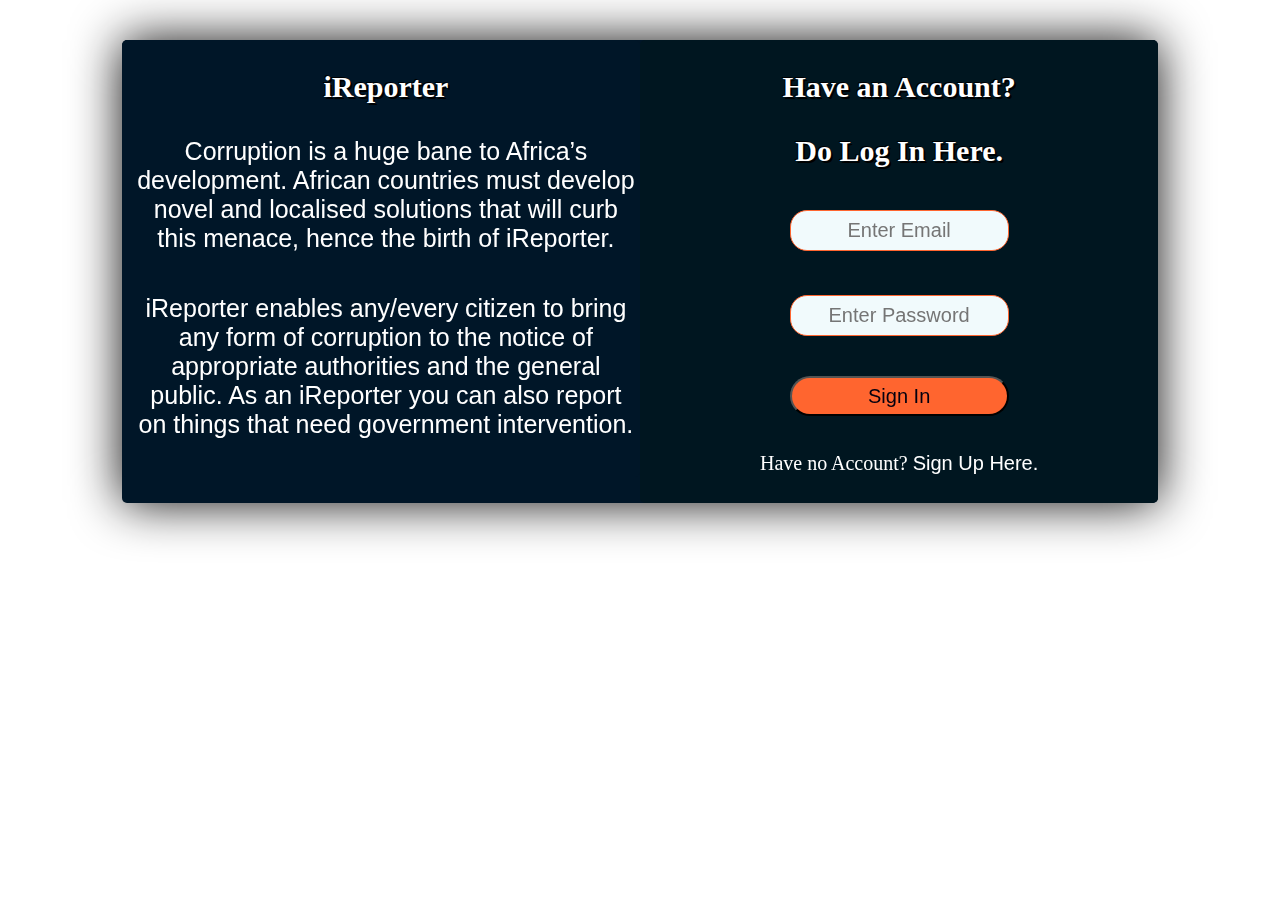
<file: UI/index.html>
<!DOCTYPE html>
<html>

<head>
    <meta charset="UTF-8">
    <meta name="viewport" content="width=device-width, initial-scale=1.0">
    <meta name="author" content="SEKIDDE DERRICK">
    <title>iReporter</title>
    <link rel="stylesheet" type="text/css" media="screen" href="./css/index.css" />
</head>
<body>
    <div class="wrapper">
        <div class="brand">
         <div class="messag">
           <h2>iReporter</h2>
           <p>Corruption is a huge bane to Africa’s development. African countries 
           must develop novel and localised solutions that will curb this menace, 
           hence the birth of iReporter. </p>
           <p>iReporter enables any/every citizen to bring any form of corruption 
           to the notice of appropriate authorities and the general public. 
           As an iReporter you can also report on things that need government intervention.</p>
         </div>
        </div>
        <div class="sign">
            <h3>Have an Account?</h3>
            <h3>Do Log In Here.</h3>
            <form class="input-form" id="myform" onsubmit="return checkEmail();">
                <p><input type="email" id="email" placeholder="Enter Email" required/></p>
                <p><input type="password" id="password" placeholder="Enter Password" required/></p>
                <p><input type="submit" class="btn" value="Sign In"></p>
            </form>
            <p> Have no Account?
                <a href="signup.html">Sign Up Here.</a>
            </p>
        </div>
    </div>
</body>
<script src="./js/script.js"></script>
</html>
</file>
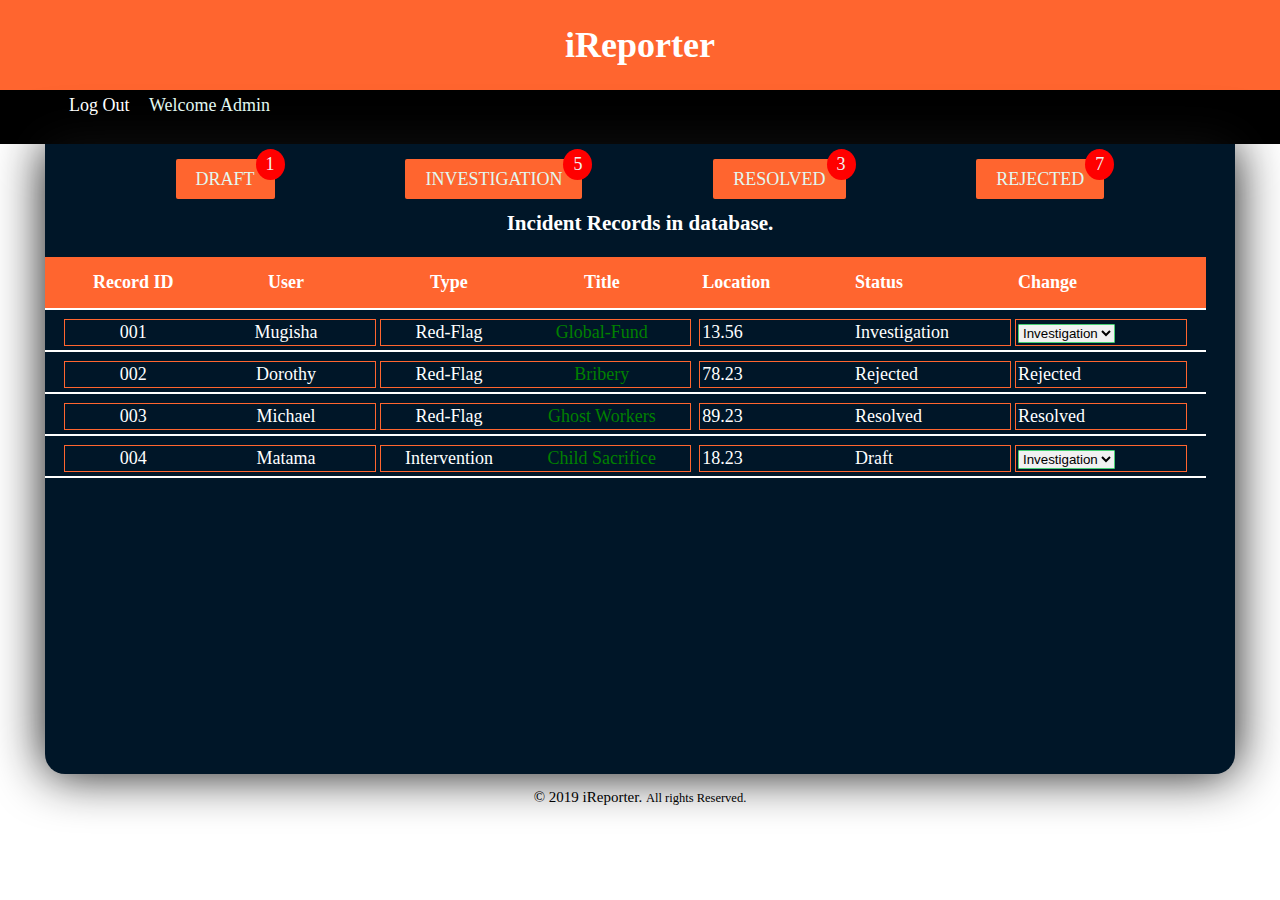
<file: UI/admin.html>
<!DOCTYPE html>
<html>

<head>
    <meta charset="UTF-8">
    <meta name="viewport" content="width=device-width, initial-scale=1.0">
    <meta name="author" content="SEKIDDE DERRICK">
    <title>iReporter | Admin </title>
    <link rel="stylesheet" type="text/css" media="screen" href="./css/other.css" />
</head>

<body>
    <div class="con_tain">
        <div class="brand">
            <h1>iReporter</h1>
        </div>
        <div class="navbar">
            <ul class="nav">
                <li class="nav_item"><a href="index.html">Log Out</a></li>
                <li class="nav_item"><a href="#"></a></li>
                <li class="nav_item" id="greet"> Welcome Admin </li>
            </ul>
        </div>
        <div class="overall">
            <div id="transit">
                <div class="boom">
                    <div>
                        <a href="#" class="incidents">
                        <span>DRAFT</span>
                        <span class="badge">1</span></a>
                    </div>
                    <div>
                        <a href="#" class="incidents">
                        <span>INVESTIGATION</span>
                        <span class="badge">5</span></a>
                    </div>
                    <div>
                        <a href="#" class="incidents">
                        <span>RESOLVED</span>
                        <span class="badge">3</span></a>
                    </div>
                    <div>
                        <a href="#" class="incidents">
                        <span>REJECTED</span>
                        <span class="badge">7</span></a>
                    </div>
                </div>
                <h3>Incident Records in database.</h3>
                <div class="container-fluid" style="margin-top: 10px">

                    <div class="table-row header">
                        <div class="wrapper dere_k">
                            <div class="wrapper seco_nd">
                                <div class="text">Record ID</div>
                                <div class="text">User</div>
                            </div>
                            <div class="wrapper seco_nd">
                                <div class="text">Type</div>
                                <div class="text">Title</div>
                            </div>
                        </div>
                        <div class="wrapper b4_next">
                            <div class="wrapper my_next">
                                <div class="exa_ct">Location</div>
                                <div class="exa_ct">Status</div>
                            </div>
                            <div class="wrapper my_next">
                                
                                <div class="exa_ct">Change</div>
                            </div>
                        </div>
                    </div>

                    <div class="table-row">
                        <div class="wrapper dere_k">
                            <div class="wrapper seco_nd">
                                <div class="text">001</div>
                                <div class="text">Mugisha</div>
                            </div>
                            <div class="wrapper seco_nd">
                                <div class="text">Red-Flag</div>
                                <div class="text"><a href="incident.html">Global-Fund</a></div>
                            </div>
                        </div>
                        <div class="wrapper b4_next">
                            <div class="wrapper my_next">
                                <div class="exa_ct">13.56</div>
                                <div class="exa_ct">Investigation</div>
                            </div>
      
                            <div class="wrapper my_next">
                                
                                <div class="exa_ct">                
                                  <select name="redflag_status">                     
                                  <option value="Investigation" selected>Investigation</option>
                                  <option value="Resolved">Resolved</option>
                                  <option value="rejected">Rejected</option>               
                                  </select>
                                </div>
                            </div>
                        </div>
                    </div>

                    <div class="table-row">
                        <div class="wrapper dere_k">
                            <div class="wrapper seco_nd">
                                <div class="text">002</div>
                                <div class="text">Dorothy</div>
                            </div>
                            <div class="wrapper seco_nd">
                                <div class="text">Red-Flag</div>
                                <div class="text"><a href="incident.html">Bribery</a></div>
                            </div>
                        </div>
                        <div class="wrapper b4_next">
                            <div class="wrapper my_next">
                                <div class="exa_ct">78.23</div>
                                <div class="exa_ct">Rejected</div>
                            </div>
      
                            <div class="wrapper my_next">
                                
                                <div class="exa_ct">Rejected</div>
                            </div>
                        </div>
                    </div>
  
                    <div class="table-row">
                        <div class="wrapper dere_k">
                            <div class="wrapper seco_nd">
                                <div class="text">003</div>
                                <div class="text">Michael</div>
                            </div>
                            <div class="wrapper seco_nd">
                                <div class="text">Red-Flag</div>
                                <div class="text"><a href="incident.html">Ghost Workers</a></div>
                            </div>
                        </div>
                        <div class="wrapper b4_next">
                            <div class="wrapper my_next">
                                <div class="exa_ct">89.23</div>
                                <div class="exa_ct">Resolved</div>
                            </div>
      
                            <div class="wrapper my_next">
                                
                                <div class="exa_ct">Resolved</div>
                            </div>
                        </div>
                    </div>
                    <div class="table-row">
                        <div class="wrapper dere_k">
                            <div class="wrapper seco_nd">
                                <div class="text">004</div>
                                <div class="text">Matama</div>
                            </div>
                            <div class="wrapper seco_nd">
                                <div class="text">Intervention</div>
                                <div class="text"><a href="incident.html">Child Sacrifice</a></div>
                            </div>
                        </div>
                        <div class="wrapper b4_next">
                            <div class="wrapper my_next">
                                <div class="exa_ct">18.23</div>
                                <div class="exa_ct">Draft</div>
                            </div>
      
                            <div class="wrapper my_next">
                                
                                <div class="exa_ct">                
                                 <select name="redflag_status">                     
                                  <option value="Investigation" selected>Investigation</option>
                                  <option value="Resolved">Resolved</option>
                                  <option value="rejected">Rejected</option>               
                                 </select>
                                </div>
                            </div>
                        </div>
                    </div>
            </div>
        </div>
    </div>
    <footer class="footer">
        <p>&copy 2019 iReporter. <small>All rights Reserved.</small></p>
    </footer>
</body>

</html>
</file>
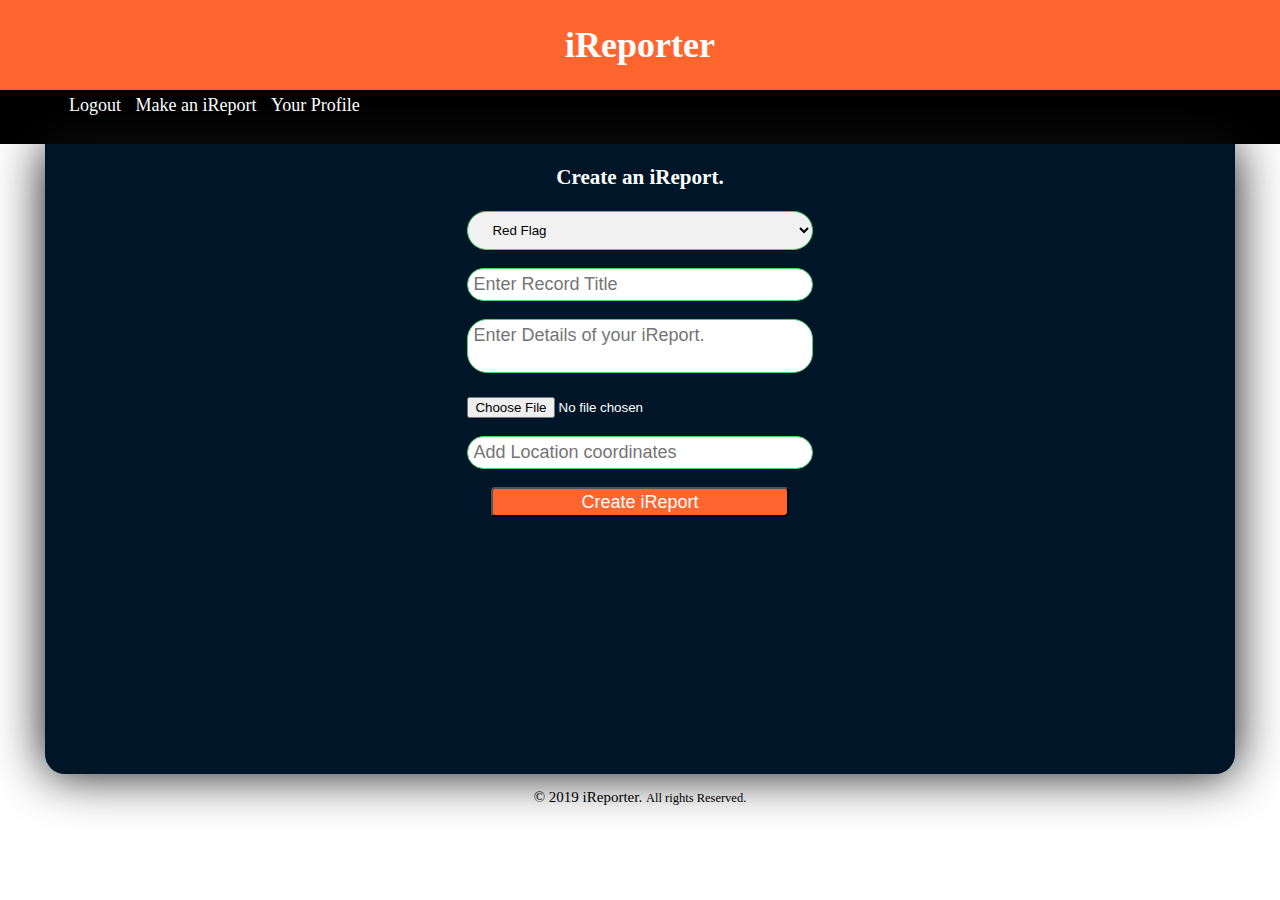
<file: UI/create.html>
<!DOCTYPE html>
<html>

<head>
    <meta charset="UTF-8">
    <meta name="viewport" content="width=device-width, initial-scale=1.0">
    <meta name="author" content="SEKIDDE DERRICK">
    <title>iReporter | Create </title>
    <link rel="stylesheet" type="text/css" media="screen" href="./css/other.css" />
</head>

<body>
    <div class="con_tain">
        <div class="brand">
            <h1>iReporter</h1>
        </div>
        <div class="navbar">
            <ul class="nav">
                <li class="nav_item"><a href="index.html">Logout</a></li>
                <li class="nav_item"><a href="#">Make an iReport</a></li>
                <li class="nav_item" id="greet"><a href="user.html"> Your Profile </a></li>
            </ul>
        </div>
        <div class="overall">
            
            <form class="make_order" action="user.html" enctype="multipart/form-data">
            <h3> Create an iReport.</h3>
                <select name="Record Type" class="select_create">
                    <option value="red_flag">Red Flag</option>
                    <option value="intervention">Intervention</option>
                </select>
                <p>
                <input type="text" class="record_title" placeholder="Enter Record Title">
                </p>
                <p class="con_order">
                <textarea name="message" class="record_details"placeholder="Enter Details of your iReport."></textarea></p>
                <p> <input type="file" class="confirm_order" name="file[]" accept="video/image/*" placeholder="Upload image or video."></P>
                <p><input type="text" placeholder="Add Location coordinates"></P>
                <p><button class="confirm_order">Create iReport</button></p>
            </form>
        </div>
    </div>
    <footer class="footer">
        <p>&copy 2019 iReporter. <small>All rights Reserved.</small></p>
    </footer>
</body>
</file>
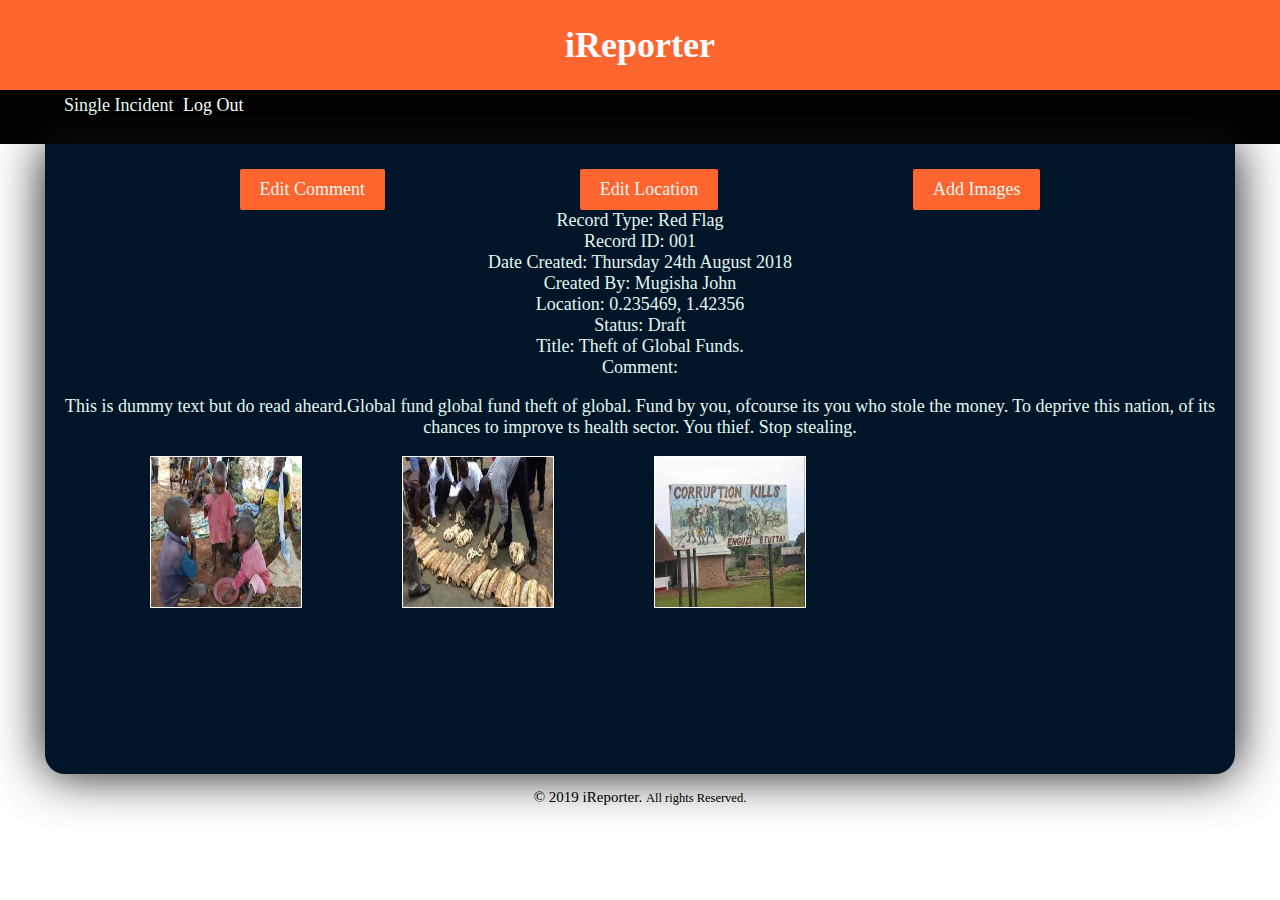
<file: UI/incident.html>
<!DOCTYPE html>
<html>

<head>
    <meta charset="UTF-8">
    <meta name="viewport" content="width=device-width, initial-scale=1.0">
    <meta name="author" content="SEKIDDE DERRICK">
    <title>iReporter | Incident </title>
    <link rel="stylesheet" type="text/css" media="screen" href="./css/other.css" />
</head>

<body>
    <div class="con_tain">
        <div class="brand">
            <h1>iReporter</h1>
        </div>
        <div class="navbar">
            <ul class="nav">
                <li class="nav_item" id="greet">Single Incident</li>
                <li class="nav_item"><a href="index.html">Log Out</a></li>
            </ul>
        </div>
        <div class="overall">
            <div class="boom">
                <a href="#" class="incidents">
                    <span onclick="edit_incident_comment()">Edit Comment</span>
                </a>
                <a href="#" class="incidents"> 
                    <span onclick="edit_incident_location()">Edit Location</span>
                </a>
                <a href="#" class="incidents">
                    <span>Add Images</span>
                </a>
            </div>
            <div class="one_of_one">
                <div class="top_two">
                    Record Type: Red Flag<br>
                    Record ID: 001<br>
                    Date Created: Thursday 24th August 2018<br>
                    Created By: Mugisha John<br>
                    Location: 0.235469, 1.42356<br>
                    Status: Draft
                </div>
                <div class="top_one">
                    Title: Theft of Global Funds.<br>
                    Comment: <p>This is dummy text but do read aheard.Global fund global
                    fund theft of global. Fund by you,
                    ofcourse its you who stole the money. To deprive this nation, of its
                    chances to improve ts health sector. You thief. Stop stealing.</p>
                </div>
            </div>
            <div class="one_of_two">
                <div class="media_box">
                    <div class="media_type"><img src="./img/sfarfaasr.jpg" alt="Global Fund Culprit"></div>
                        <div class="media_type"><img src="./img/imagesasfda.jpg" alt="Image of account details"></div>
                        <div class="media_type"><img src="./img/imagess.jpg" alt="Video footage of bank documents"></div>
                    </div>
                </div>
            </div>
        </div>
    </div>    
    <footer class="footer">
        <p>&copy 2019 iReporter. <small>All rights Reserved.</small></p>
    </footer>
</body>
<script src="./js/script.js"></script>
</html>
</file>
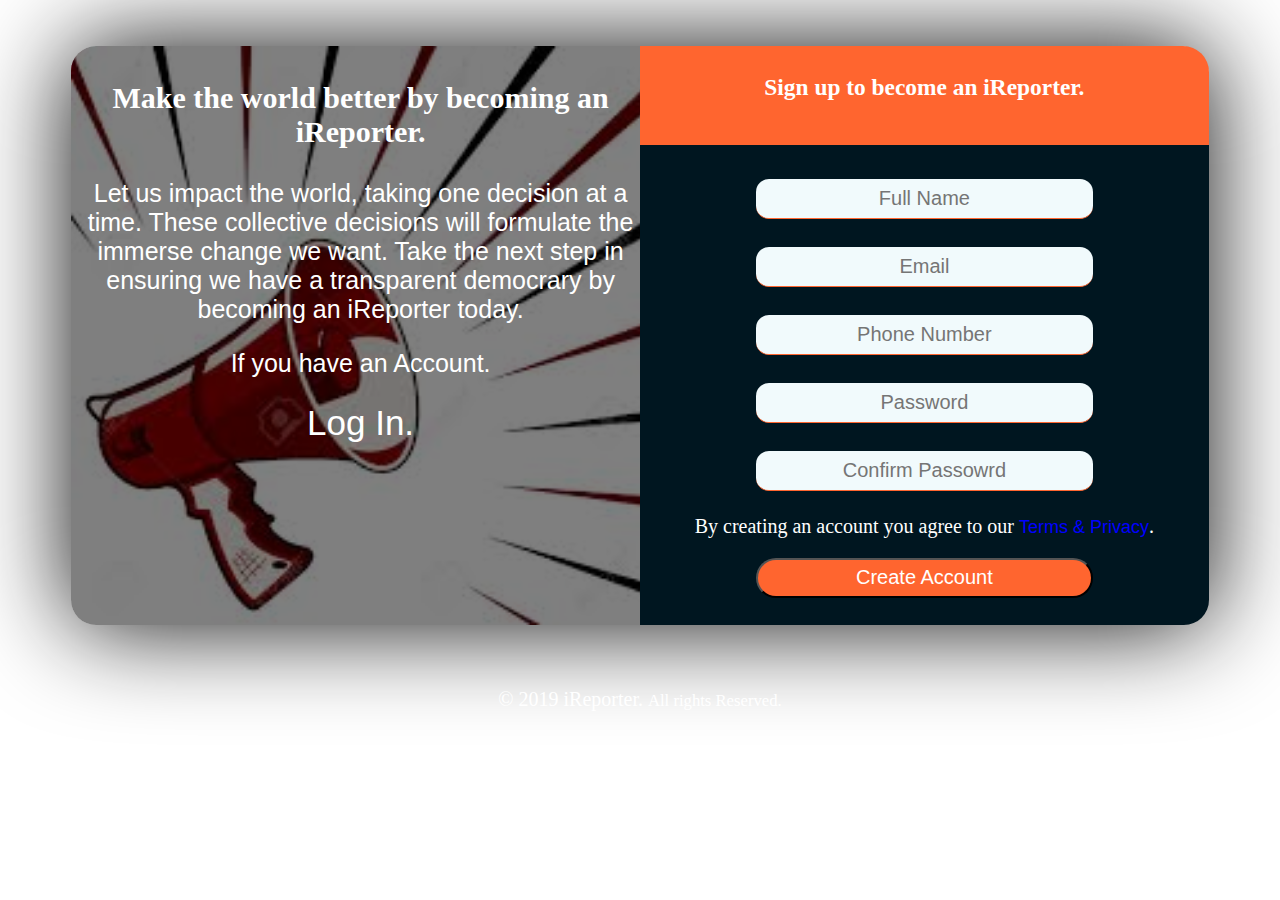
<file: UI/signup.html>
<!DOCTYPE html>
<html>

<head>
    <meta charset="UTF-8">
    <meta name="viewport" content="width=device-width, initial-scale=1.0">
    <meta name="author" content="SEKIDDE DERRICK">
    <title>iReporter | sign up</title>
    <link rel="stylesheet" type="text/css" media="screen" href="./css/main.css" />
</head>

<body>
    <div class="container">
        <div class="brand">
         <div class="messag">
          <h3> Make the world better by becoming an iReporter. </h3>
          <p>Let us impact the world, taking one decision at a time.
           These collective decisions will formulate the immerse change we want.
           Take the next step in ensuring we have a transparent democrary by
            becoming an iReporter today. </p>
          <p>If you have an Account.</p>
          <p> <a href="index.html">Log In.</a></p>
         </div>
        </div>
        <div class="sign">
          <div class="logo">
            <h3>Sign up to become an iReporter.</h3>
          </div>
          <div class="registerForm">
            <form class="input-form" id="myform" action="user.html">
                <p><input type="text" id="full_name" placeholder="Full Name" required /></p>
                <p><input type="email" id="email" placeholder="Email" required /></p>
                <p><input type="tel" id="number" placeholder="Phone Number" required /></p>
                <p><input type="password" id="password" placeholder="Password" required /></p>
                <p><input type="password" id="confirm_password" placeholder="Confirm Passowrd"/></p>
                <p>By creating an account you agree to our <a href="#">Terms & Privacy</a>.</p>
                <input type="submit" class="btn" value="Create Account">
                
            </form>
          </div>
        </div>
    </div>
    <footer class="footer">
        <p>&copy 2019 iReporter. <small>All rights Reserved.</small></p>
    </footer>
</body>

</html>
</file>
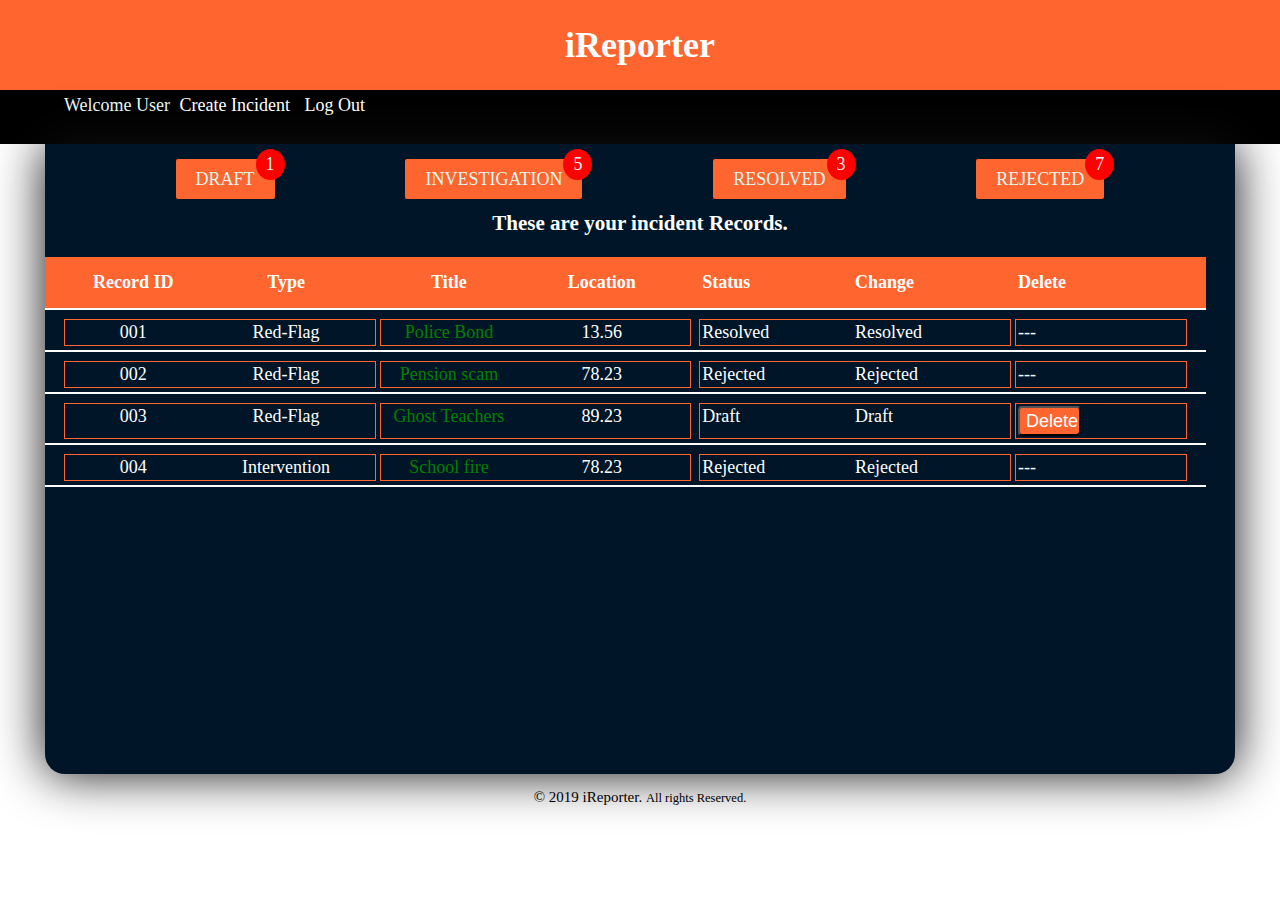
<file: UI/user.html>
<!DOCTYPE html>
<html>

<head>
    <meta charset="UTF-8">
    <meta name="viewport" content="width=device-width, initial-scale=1.0">
    <meta name="author" content="SEKIDDE DERRICK">
    <title>iReporter | User</title>
    <link rel="stylesheet" type="text/css" media="screen" href="./css/other.css" />
</head>

<body>
    <div class="con_tain">
        <div class="brand">
            <h1>iReporter</h1>
        </div>
        <div class="navbar">
            <ul class="nav">
                <li class="nav_item" id="greet"> Welcome User </li>
                <li class="nav_item"><a href="create.html">Create Incident</a></li>
                <li class="nav_item"><a href="index.html">Log Out</a></li>
            </ul>
        </div>
        <div class="overall">
            <div class="delivered">
                <div class="boom">
                    <div>
                        <a href="#" class="incidents">
                        <span>DRAFT</span>
                        <span class="badge">1</span></a>
                    </div>
                    <div>
                        <a href="#" class="incidents">
                        <span>INVESTIGATION</span>
                        <span class="badge">5</span></a>
                    </div>
                    <div>
                        <a href="#" class="incidents">
                        <span>RESOLVED</span>
                        <span class="badge">3</span></a>
                    </div>
                    <div>
                        <a href="#" class="incidents">
                        <span>REJECTED</span>
                        <span class="badge">7</span></a>
                    </div>
                </div>
                <h3>These are your incident Records.</h3>
                <div class="container-fluid" style="margin-top: 10px">

                    <div class="table-row header">
                        <div class="wrapper dere_k">
                            <div class="wrapper seco_nd">
                                <div class="text">Record ID</div>
                                <div class="text">Type</div>
                            </div>
                            <div class="wrapper seco_nd">
                                <div class="text">Title</div>
                                <div class="text">Location</div>
                            </div>
                        </div>
                        <div class="wrapper b4_next">
                            <div class="wrapper my_next">
                                <div class="exa_ct">Status</div>
                                <div class="exa_ct">Change</div>
                            </div>
                            <div class="wrapper my_next">
                                <div class="exa_ct">Delete</div>
                            </div>
                        </div>
                    </div>

                    <div class="table-row">
                        <div class="wrapper dere_k">
                            <div class="wrapper seco_nd">
                                <div class="text">001</div>
                                <div class="text">Red-Flag</div>
                            </div>
                            <div class="wrapper seco_nd">
                                <div class="text"><a href="incident.html">Police Bond</a></div>
                                <div class="text">13.56</div>
                            </div>
                        </div>
                        <div class="wrapper b4_next">
                            <div class="wrapper my_next">
                                <div class="exa_ct">Resolved</div>
                                <div class="exa_ct">Resolved</div>
                            </div>
                            <div class="wrapper my_next">
                                <div class="exa_ct"> ---</div>
                            </div>
                        </div>
                    </div>

                    <div class="table-row">
                        <div class="wrapper dere_k">
                            <div class="wrapper seco_nd">
                                <div class="text">002</div>
                                <div class="text">Red-Flag</div>
                            </div>
                            <div class="wrapper seco_nd">
                                <div class="text"><a href="incident.html">Pension scam</a></div>
                                <div class="text">78.23</div>
                            </div>
                        </div>
                        <div class="wrapper b4_next">
                            <div class="wrapper my_next">
                                <div class="exa_ct">Rejected</div>
                                <div class="exa_ct">Rejected</div>
                            </div>
                            <div class="wrapper my_next">
                                <div class="exa_ct"> ---</div>
                            </div>
                        </div>
                    </div>
  
                    <div class="table-row">
                        <div class="wrapper dere_k">
                            <div class="wrapper seco_nd">
                                <div class="text">003</div>
                                <div class="text">Red-Flag</div>
                            </div>
                            <div class="wrapper seco_nd">
                                <div class="text"><a href="incident.html">Ghost Teachers</a></div>
                                <div class="text">89.23</div>
                            </div>
                        </div>
                        <div class="wrapper b4_next">
                            <div class="wrapper my_next">
                                <div class="exa_ct">Draft</div>
                                <div class="exa_ct">Draft</div>
                            </div>
                            <div class="wrapper my_next">
                                <div class="exa_ct">
                                    <button onclick="deleteIncident()">Delete</button>
                                </div>
                            </div>
                        </div>
                    </div>
                    <div class="table-row">
                        <div class="wrapper dere_k">
                            <div class="wrapper seco_nd">
                                <div class="text">004</div>
                                <div class="text">Intervention</div>
                            </div>
                            <div class="wrapper seco_nd">
                                <div class="text"><a href="incident.html">School fire</a></div>
                                <div class="text">78.23</div>
                            </div>
                        </div>
                        <div class="wrapper b4_next">
                            <div class="wrapper my_next">
                                <div class="exa_ct">Rejected</div>
                                <div class="exa_ct">Rejected</div>
                            </div>
                            <div class="wrapper my_next">
                                <div class="exa_ct"> ---</div>
                            </div>
                        </div>
                    </div>
  
                </div>
            </div>
        </div>
    </div>
    <footer class="footer">
        <p>&copy 2019 iReporter. <small>All rights Reserved.</small></p>
    </footer>
</body>
<script src="./js/script.js"></script>
</html>
</file>
<file: UI/css/index.css>
/* main div of the index page. */
.wrapper{
    height: 100%;
    background-color: #001628;
    width: 82%;
    overflow-x: auto;
    margin: 40px auto;
    border-radius: 5px;
    box-shadow: 0 0 50px rgb(14, 13, 13);
    display: block;
}

/* the left side of the index page. */
.brand{
    /* height:100%; */
    width: 50%;
    float: left;
    border-radius: 5px;
    overflow: hidden;
    /* margin-top: 4%; */
    background-color: #001628;
    background: rgb(0, 0, 0, .5)
}
.messag{
    /* background: rgb(0, 0, 0, .2); */
    padding: 0%;
    margin: 0%;
    width: 100%;
    height: 100%;
    background-color: #001628;
    padding: 5px;
}
.messag p {
    text-align: center;
    color: white;
    /* font-family: Arial, Helvetica, sans-serif; */
    font-family: 'Source Sans Pro', sans-serif;
    font-size: 25px;
    mix-blend-mode: lighten;
}

/* right side of the index page with the login form. */
.sign{
    height: 100%;
    width: 50%;
    /* margin: 20px; */
    float: right;
    border-radius: 5px;
    background: #001620;
}
/* all titles. */
h2, h3 {
    text-align: center;
    color: white;
    font-family: cursive;
    font-size: 30px;
    text-shadow:
        2px 2px 0 #000,
        -1px -1px 0 #000;
}

/* paragraph on the index page. */
p{
    text-align: center;
    color: white;
    padding: 8px;
    font-family: cursive;
    font-size: 20px;
}
form{
    margin: auto;
}

#myform{
    text-align: center;
    margin: auto;
    font-family: Verdana, Geneva, Tahoma, sans-serif;
    width: 80%;
}

.input-form input[type="email"],
.input-form input[type="password"]{
    margin: 4px 2px;
    padding: 8px 5px;
    border: 1px solid #ff652f;
    /* border-bottom: 1px solid red; */
    outline: 2px;
    font-size: 20px;
    height: 40%;
    width: 55%;
    border-radius: 17px;
    text-align: center;
    transition: 0.4s ease-in-out;
    box-sizing: border-box;
    background-color: rgb(241, 250, 252);
}
.input-form input[type="password"]:hover{
    width: 65%;
}
.input-form input[type="email"]:hover{
    width: 65%;
}

.input-form input[type="submit"]{
    background: #ff652f;
    font-size: 20px;
    cursor: pointer;
    border-radius: 20px;
    width: 55%;
    height: 40px;
    font-family: Arial, Helvetica, sans-serif;
    color: rgb(3, 0, 15);
}
.input-form input[type="submit"]:hover{
    background-color: #47cf73;
    color: white;
}
/* links */
a{
    font-size: 20px;
    font-family: Arial, Helvetica, sans-serif;
    text-decoration: none;
    /* margin: 29px 0px 25px; */
    color: white;
}
/* change link text color */ 
a:hover{
    color: #ff652f;
}
</file>
<file: UI/css/other.css>
html,body{
    margin: 0px;
    padding: 0px;
}
body {
    font-size: 18px;
  }
/* links */
a{
    text-decoration: none;
    color: green;
}
/* Change the background color */
@media screen and(min-width:700px){
    body{
        background-color: #ff652f;
    }
    table{
        width: 100%;
    }
    /* navbar container */
    .navbar{
        background-color: #ff652f;
    }
    /* navbar links */
    .nav a{
        display: block;
        color: white;
        text-align: center;
        padding: 14px 16px;
        text-decoration: none;
    }
}

/* ireporter would be logo*/
.brand{
    /* padding: 0px; */
    background-color: #ff652f;
    text-align: center;
    color: white;
    font-family: Georgia, 'Times New Roman', Times, serif;
    height: 20%;
    display: grid;
}
/* navigation bar with links */

.navbar{
    background-color: #000;
    height: 6vh;
    margin: auto;
    text-align: center;
    color: #e2f8f1;
}

.navbar ul li{
    margin-top: 10vh;
}
.overall{
    background-color: #e2f8f1;
    height: 70vh;
    width: 93vw;
    margin: 0px auto;
    border-radius: 0px 0px 20px 20px;
    display: block;
    text-align: center;
    color:white;;
    overflow: auto;
    box-shadow: 0 0 50px #111111;
}
.nav{
    float: left;
    list-style-type: none;
    margin: 0;
    padding: 5px;
    padding-left: 5%;
    /* border: 1px solid white; */
}
.nav_item{
    display: inline;
}
li a{
    display: inline;
    padding: 5px;
    text-align: center;
    border-radius: 4px;
    color: white;
}
li a:hover{
    background-color: #ff652f;
    color: black;
}

    /* overflow-x: auto; */

.col{
    background-color: #ff652f;
    color: antiquewhite;
}
/* button */
button{
    border-radius: 4px 4px 5px 4px;
    color: white;
    font: 1em sans-serif;
    width: 25%;
    height: 30px;
    background-color: #ff652f;
}
button:hover{
    color: white;
    background-color: #47cf73;
}
.boom{
  display: flex;
  flex-direction: row;
  flex-wrap: wrap;
  padding-top: 25px;
  justify-content: space-evenly;
  
}
.overall .boom .incidents{
  background-color: #ff652f;
}
.overall,
.boom,
.incidents:hover{
    background-color: #001628;
}
/* .boom button, */
.incidents{
  background-color: #47cf73;
  color: #e2f8f1;
  text-decoration: none;
  position: relative;
  padding: 10px 20px;
  font-family: Cambria, Cochin, Georgia, Times, 'Times New Roman', serif;
  /* display: inline-table; */
  border-radius: 2px;
  
}
.incidents:hover{
  background:#ff652f;
}
.incidents .badge{
  position: absolute;
  top: -10px;
  right: -10px;
  padding: 5px 10px;
  border-radius: 50%;
  background: red;
  color: #f1f1f1;
}
.select_create{
    width: 29%;
    padding: 10px 20px;
    color: black;
    border-radius: 20px;
    border: 1px solid #47cf73;
    background-color: #f1f1f1;
}
select{
  color: #000;
  background-color: #f1f1f1;
  border-radius: 1px;
  border: 1px solid #47cf73;
}
select:focus{
  color: white;
  background-color: green;
  border-radius: 1px;
}
input[type="text"], textarea{
    border-radius: 20px;
    padding: 5px;
    width: 29%;
    font: 1em sans-serif;
    box-sizing: border-box;
    color: #000;
    resize: none;
    border: 1px solid #47cf73;
}
input[type="file"]{
    width: 29%;
}
textarea:hover{
    width: 35%;
}

.table-row {
  display: flex;
  display: -webkit-flex;
  flex-direction: row;
  -webkit-flex-direction: row;
  flex-wrap: no-wrap;
  -webkit-flex-wrap: no-wrap;
  width: 95%;
  padding-left: 15px;
  padding-right: 15px;
}
.wrapper {
  display: flex;
  display: -webkit-flex;
  flex-direction: row;
  -webkit-flex-direction: row;
  flex-grow: 0;
  -webkit-flex-grow: 0;
}
.dere_k,
.seco_nd,
.text {
  flex-grow: 1;
  -webkit-flex-grow: 1;
}
.b4_next,
.my_next,
.exa_ct {
  flex-grow: 1;
  -webkit-flex-grow: 1;
}
.text {
  overflow: hidden;
  white-space: nowrap;
  text-overflow: ellipsis;
  padding-right: 20px;
}
.exa_ct {
  overflow: hidden;
  white-space: nowrap;
  text-overflow: ellipsis;
  padding-right: 20px;
}
.exa_ct button{
  width: 43%;
}
.text {
  width: 120px;
}
.exa_ct {
  width: 120px;
  text-align: left;
}
/* Media queries have to optimize for different screen widths. */

@media all and (max-width: 1100px) {
  .dere_k,
  .b4_next {
    flex-direction: column;
    -webkit-flex-direction: column;
  }
  .dere_k div,
  .b4_next div {
    flex-grow: 0;
    -webkit-flex-grow: 0;
    width: 100%;
  }
  .dere_k {
    width: 100%;
  }
  .b4_next {
    width: 100%;
  }
    .exa_ct {
    text-align: right;
  }

}
@media all and (max-width: 580px) {
  .dere_k,
  .b4_next {
    flex-direction: column;
    -webkit-flex-direction: column;
  }
  .dere_k div,
  .b4_next div {
    flex-grow: 0;
    -webkit-flex-grow: 0;
    width: 100%;
  }
  .dere_k {
    width: 100%;
  }
  .b4_next {
    width: 100%;
  }
    .exa_ct {
    text-align: right;
  }

}
@media all and (max-width: 320px) {
  .table-row {
    flex-direction: column;
    -webkit-flex-direction: column;
  }
  .table-row div {
    flex-grow: 0;
    -webkit-flex-grow: 0;
    width: 100%;
  }
  .exa_ct {
    text-align: left;
  }
}

/*Have border lines around the attributes.*/

.table-row {
  border-bottom: 2px solid white;;
  border-collapse: collapse;
  padding-top: 5px;
}

.table-row.header {
  background-color: #ff652f;
  font-weight: bold;
  padding-top: 8px;
  padding-bottom: 8px;
}
/* borders to make stuff pop. */

.seco_nd, .my_next {
  border: 1px solid #ff652f;
  padding: 2px;
  margin: 2px;
}

.dere_k, .b4_next {
  border: 1px #47cf73;
  margin: 2px;
}
.top_two p{
  padding: 5px;
}
.bottom_one{
  /* width: 100%; */
  height: 50%;
  
}
.one_of_one{
  
  flex: 2;
  background-color: #001628;
  color: #e2f8f1;
  /* padding: 35px; */
}

.one_of_two{
  /* flex: 2; */
  background-color: #ff652f;
  /* padding: 10px; */
}
.media_box{
  padding: 0 5px;
}

.media_item{
/* display: block; */
padding: 0 0px;
max-width: 35%;
}

.media_item img{
  vertical-align: middle;
  margin-top: 6px;
}
img{
  height: 150px;
  width: 150px;
  border: 1px solid white;
  margin-left: 100px;
  margin-bottom: 10px;
  margin-top: 0px;
  float: left;
}
@media screen and (max-width: 800px){
  .media_item{
    max-width: 50%;
    -ms-flex: 50%;
    flex: 50%;
    margin-top: 100px;
    overflow: auto;
  }
  img{
    margin-left: 50px;
    margin-bottom: 15px;
  }
}
@media screen and (max-width: 600px){
  .media_item{
    max-width: 100%;
    -ms-flex: 100%;
    flex: 100%;
    margin-top: 100px;
    overflow: auto;
    font-size: 12px;
  }
}

/* page footer */
.footer{
    /* height: 0.5%; */
    text-align: center;
    font-size: 15px;
    font-family: 'Times New Roman', Times, serif;
}
</file>
<file: UI/css/main.css>
.container{
    margin: 3% 5%;
    /* margin-top: 30px; */
    padding: 0;
    width: 90%;
    height: 100%;
    border-radius: 30px;
    box-shadow: 0 0 100px rgb(12, 12, 12);
    display: inline-flex;
}
.messag{
    background: rgb(0, 0, 0, .5);
    margin: 0%;
    width: 100%;
    height: 100%;
    padding: 5px;
    padding-right: 20px;
    
}
.brand{
    float: left;
    width: 50%;
    background-image: url(../img/images.jpg);
    background-size: cover;
    border-bottom-left-radius: 25px;
    border-top-left-radius: 25px;
    overflow: hidden;
}
.brand h3{
    text-align: center;
    color: white;
    font-family: cursive;
    font-size: 30px;
}
p{
    text-align: center;
    color: white;
    /* padding: 8px; */
    font-family: cursive;
    font-size: 20px;
}
.messag p{
    text-align: center;
    color: white;
    /* padding: 8px; */
    font-family: sans-serif;
    font-size: 25px;
}
.messag a{
    font-size: 35px;
    font-family: Arial, Helvetica, sans-serif;
    text-decoration: none;
    color: white;
}
/* change link text color */ 
a:hover{
    color: #ff652f;
}


.sign{
    float: right;
    width: 50%;
}

.logo{
    /* display: table-row; */
    margin-top: 0%;
    padding: 0 0 20px;
    padding-top: 5px;
    width: 100%;
    text-align: center;
    font-size: 20px;
    color: white;
    font-family: Cambria, Cochin, Georgia, Times, 'Times New Roman', serif;
    background-color: #ff652f;
    border-top-right-radius: 26px;
}
/* login form */
.input{
    background-color: #001620;
    margin-top: 1px;
    padding: 25px;
    height: 280px;
    padding-bottom: 20px;
    vertical-align: middle;
    border-bottom-right-radius: 25px;
}

/* register form */
.registerForm{
    background-color: #001620;
    margin-top: 0px;
    padding: 25px;
    padding-top: 10px;
    padding-bottom: 80px;
    height: 390px;
    vertical-align: middle;
    border-bottom-right-radius: 25px;
}

#myform{
    text-align: center;
    margin: auto;
    font-family: Verdana, Geneva, Tahoma, sans-serif;
}

.input-form input[type="text"],
.input-form input[type="tel"],
.input-form input[type="email"],
.input-form input[type="password"]{
    margin: 4px 2px;
    padding: 8px 5px;
    border: none;
    border-bottom: 1px solid #ff652f;
    outline: 2px;
    font-size: 20px;
    height: 40%;
    width: 65%;
    border-radius: 13px;
    text-align: center;
    transition: 0.4s ease-in-out;
    box-sizing: border-box;
    background-color: rgb(241, 250, 252);
}
.input-form input[type="password"]:hover{
    width: 85%;
}
.input-form input[type="email"]:hover{
    width: 85%;
}
.input-form input[type="text"]:hover{
    width: 85%;
}
.input-form input[type="tel"]:hover{
    width: 85%;
}
.input-form input[type="submit"]{
    background: #ff652f;
    font-size: 20px;
    cursor: pointer;
    border-radius: 20px;
    width: 65%;
    height: 40px;
    font-family: Arial, Helvetica, sans-serif;
    color: white;
}
.input-form input[type="submit"]:hover{
    background-color: #47cf73;
    color: rgb(3, 0, 15);
}
/* links */
.input-form a{
    color: blue;
    font-size: 18px;
    font-family: Arial, Helvetica, sans-serif;
    text-decoration: none;
    margin: 29px 0px 25px;
}
/* change text color */ 
.input-form a:hover{
    color: white;
}
/* footer */
.footer{
    text-align: center;
    padding-top: 5px;
    font-size: 15px;
    font-family: 'Times New Roman', Times, serif;
}
</file>
